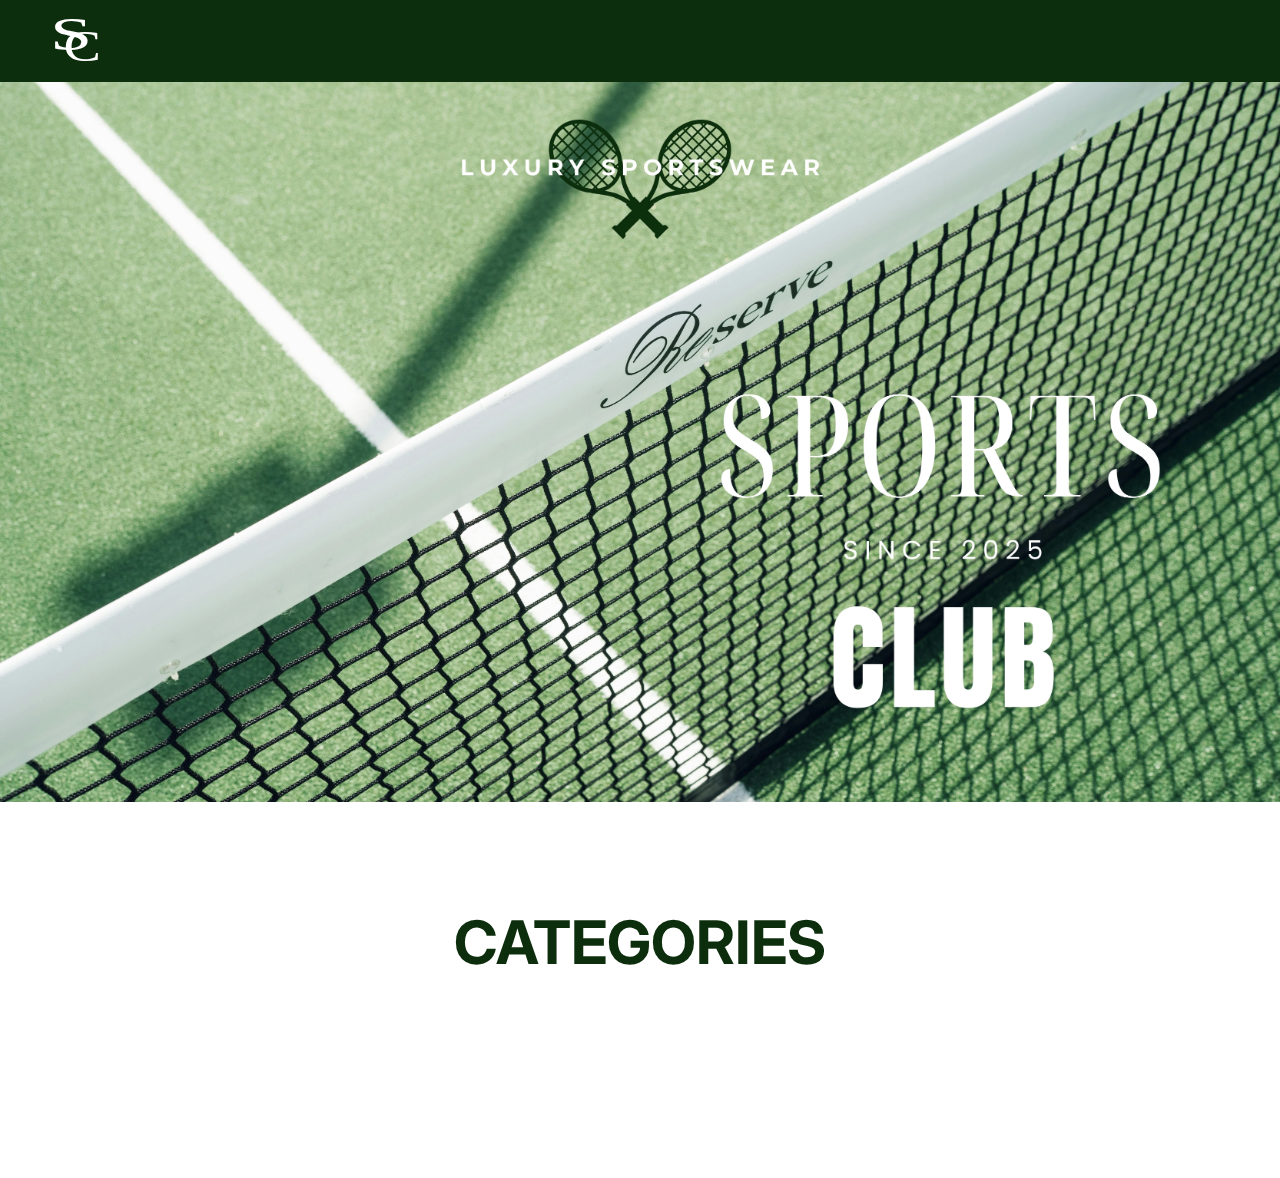
<file: index.html>
<!DOCTYPE html>
<html lang="en">
  <head>
    <meta charset="UTF-8" />
    <meta name="viewport" content="width=device-width, initial-scale=1.0" />
    <title>Document</title>
    <link rel="stylesheet" href="css/generel.css" />
    <link rel="stylesheet" href="css/layout.css" />
    <script src="js/index.js" defer></script>
  </head>
  <body>
    <header>
      <nav>
        <div class="logo">
          <a href="index.html">
            <img src="img/logo-sports-club.svg" alt="" />
          </a>
        </div>
      </nav>
    </header>
    <main>
      <section class="hero">
        <img src="img/sports-club.webp" alt="hero" />
      </section>
      <section class="categories">
        <h2>CATEGORIES</h2>
        <div class="category_list_container">
          <!-- <a href="produktliste.html"> Accessories </a>
          <a href="produktliste.html"> Apparel </a>
          <a href="produktliste.html"> Footwear </a>
          <a href="produktliste.html"> Free items </a>
          <a href="produktliste.html"> Personal care</a>
          <a href="produktliste.html"> Sporting goods </a> -->
        </div>
      </section>
    </main>
    <footer></footer>
  </body>
</html>
</file>
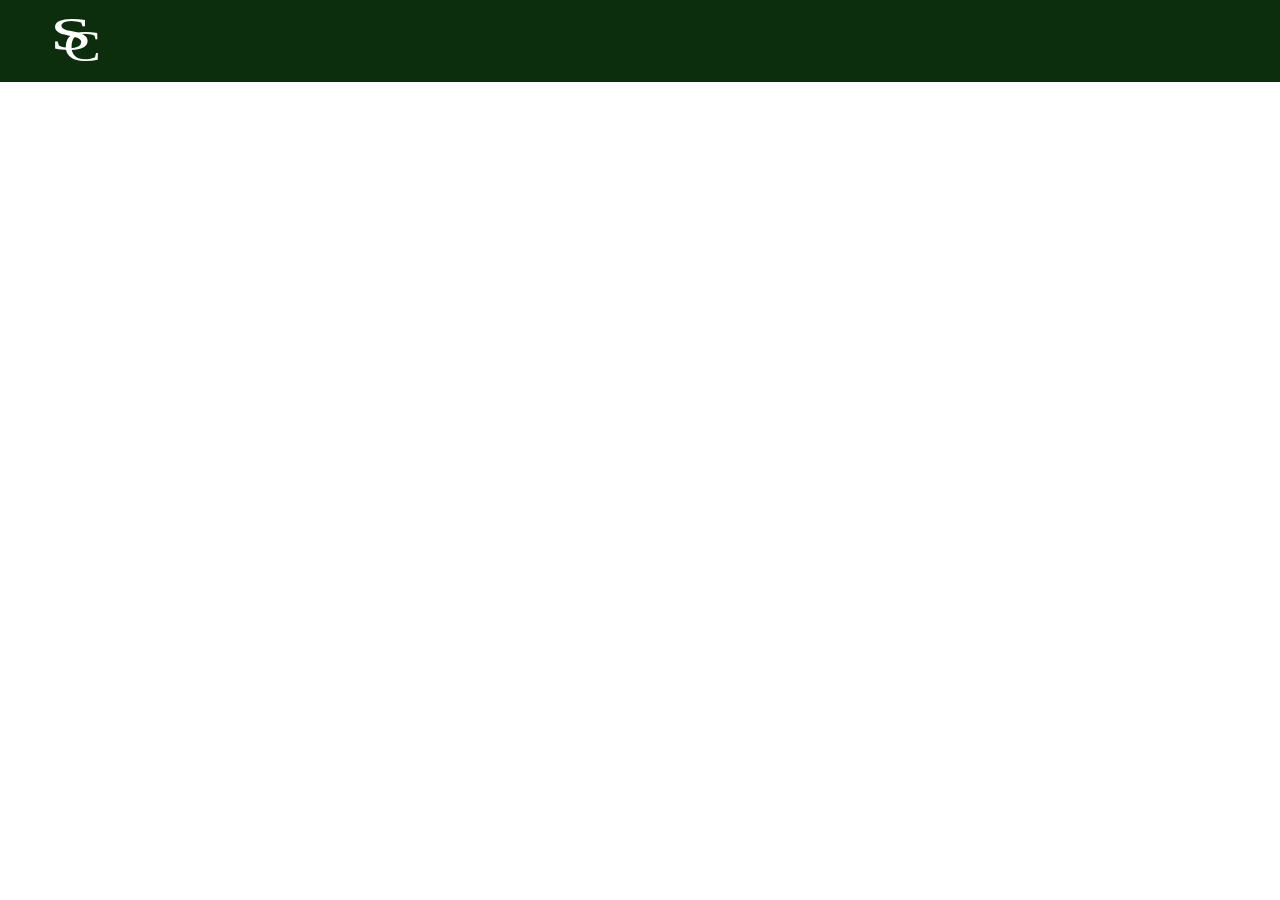
<file: produkt.html>
<!DOCTYPE html>
<html lang="en">
  <head>
    <meta charset="UTF-8" />
    <meta name="viewport" content="width=device-width, initial-scale=1.0" />
    <title>Document</title>
    <link rel="stylesheet" href="css/generel.css" />
    <link rel="stylesheet" href="css/layout.css" />
  </head>
  <body>
    <header>
      <nav>
        <div class="logo">
          <a href="index.html">
            <img src="img/logo-sports-club.svg" alt="" />
          </a>
        </div>
      </nav>
    </header>
    <main id="productcontainer">
      <!-- <section class="product-information">
        <div>
          <img src="img/sko.webp" alt="sko" />
        </div>
        <div class="info">
          <h3>Nike initator</h3>
          <p>Silver & Black</p>
          <div class="product-price">
            <span class="old-price">Prev. DKK 1500,-</span>
            Now DKK 1200,-
          </div>
          <p>This product is excluded from all discounts, offers and promotions.</p>
          <div class="size">
            <p>36</p>
            <p>37</p>
            <p>38</p>
            <p>39</p>
          </div>
          <a href="index.html" class="buy-btn">ADD TO CART</a>
        </div>
      </section> -->
    </main>
    <script src="js/produkt.js"></script>
  </body>
</html>
</file>
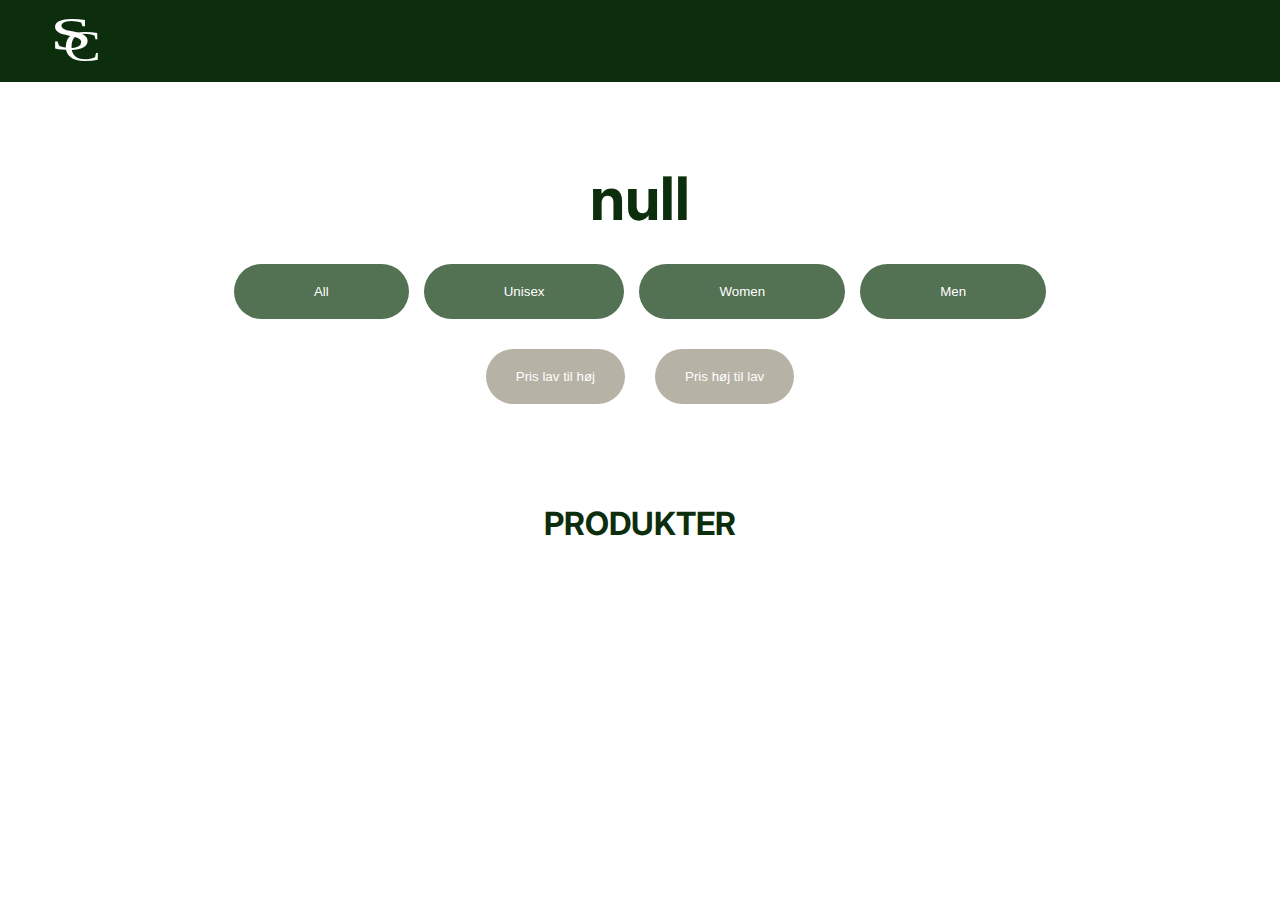
<file: produktliste.html>
<!DOCTYPE html>
<html lang="en">
  <head>
    <meta charset="UTF-8" />
    <meta name="viewport" content="width=device-width, initial-scale=1.0" />
    <title>Document</title>
    <link rel="stylesheet" href="css/generel.css" />
    <link rel="stylesheet" href="css/layout.css" />
    <script src="js/produktliste.js" defer></script>
  </head>
  <body>
    <header>
      <nav>
        <div class="logo">
          <a href="index.html">
            <img src="img/logo-sports-club.svg" alt="" />
          </a>
        </div>
      </nav>
    </header>
    <h2 class="kategori-overskrift">APPAREL</h2>
    <section id="filters">
      <button data-gender="All">All</button>
      <button data-gender="Unisex">Unisex</button>
      <button data-gender="Women">Women</button>
      <button data-gender="Men">Men</button>
    </section>
    <section id="sorting">
      <button data-direction="lohi">Pris lav til høj</button>
      <button data-direction="hilo">Pris høj til lav</button>
    </section>
    <main>
      <section class="product-grid">
        <h2>PRODUKTER</h2>
      </section>
    </main>
    <footer></footer>
  </body>
</html>
</file>
<file: css/generel.css>
@font-face {
    font-family: inter;
    src: url(../fonte/Inter/Inter-VariableFont_opsz\,wght.ttf);
}

*{
    margin: 0;
    padding: 0;
}

h2{
   text-align: center;
   margin-top: 200px;
   font-size: 60px;
   font-family: inter;
   color: #0d2e0d;
}

P, h3{
    font-family: inter;
}

nav{

    display: flex;
    justify-content: space-between;
    align-items: center;
    background-color: #0d2e0d;
    padding: 10px 50px;

}

a{
    color: white;
    text-decoration: none;
    font-size: 20px;
    font-family: inter;
    font-weight: 600;
}

.hero img{
    width: 100%;
}
.logo img{
    width: 50px;
    height: auto;
    display: flex;
    align-content: center;
}
</file>
<file: css/layout.css>
/* categories css */

.category_list_container{
    display: grid;
    grid-template-columns: repeat(3, 1fr);
    gap: 15px;
    padding: 100px 100px;
}

.category_list_container a{
background-color:#537153;
text-decoration: none;
padding: 30px 20px;
text-align: center;
border-radius: 50px;

}

.category_list_container a:hover{
    background-color: rgba(37, 82, 43, 0.933);
}

.categories{
    margin-top: -100px;
}

/* produktliste css desktop */

.product-grid h2{
grid-column: 1/-1;
margin: 0 0 20px 0;
font-size: 2rem;
}

.product-grid{
    display: grid;
    grid-template-columns: repeat(auto-fit, minmax(300px, 1fr));
    gap: 20px;
    padding: 100px 50px;
}

.product-card{
  position: relative;
}

.product-card img{
    width: 100%;
    border-radius: 6px;
}

.sold-out{
    position: absolute;
    top: 10px;
    left: 10px;
    background-color: rgb(88, 87, 87);
    color: white;
    padding: 5px 10px;
    font-size: 0.9rem;
    border-radius: 4px;
}

.discount{
    display: inline-block;
    background-color: red;
    color: white;
    font-size: 0.9rem;
    padding: 3px 6px;
    border-radius: 3px;
    margin-top: 5px;
}

.product-info{
    margin-top: 10px;
}

.product-title{
    font-weight: bold;
    margin: 5px 0;
}

.product-meta{
    font-size: 0.9 rem;
    color: grey;
}

.product-price{
margin: 5px 0;
}

.old-price{
    color: gray;
    text-decoration: line-through;
    margin-right: 5px;
}

.read-more{
     font-size: 0.9 rem;
     color: black; 
     text-decoration: underline;
     cursor: pointer;
}

.product-card.sold img{
    opacity: 0.4;
}

/* Produkt css */

.product-information{
    display: grid;
    grid-template-columns: 1fr 2fr;
   gap: 60px; 
   margin: 150px 200px;
}

.product-information img{
    width: 100%;
    height: auto;
}

.info{
    margin-top: 70px;
    line-height: 2;
}

.size{
    display: flex;
    gap: 20px;
    margin: 20px 0px;
}

.size p{
    border: 1px solid #0d2e0d;
    padding: 10px 50px;

}

.size p:hover{
    background-color:#0d2e0d;
    color: white;
}

.buy-btn{
   border: 1px solid #0d2e0d;
    padding:10px 205px;
    color: black;  
}

.buy-btn:hover{
    color: white;
    background-color: #0d2e0d;
}

/* filter-knapper */

.kategori-overskrift{
    margin-top: 80px;
}


#filters button{
background-color: #537153;
color: white;
text-decoration: none;
padding: 20px 80px;
text-align: center;
border-radius: 50px;
border: none;
}

#filters button:hover{
background-color: rgba(37, 82, 43, 0.933);
color: white;
}

#filters{
    display: flex;
justify-content: center;
gap: 15px;
padding-top: 30px;
}

#sorting button{
    background-color: rgba(177, 173, 159, 0.933);
    color: white;
    text-decoration: none;
    padding: 20px 30px;
    text-align: center;
    border-radius: 50px;
    border: none;
}

#sorting button:hover{
    background-color: rgba(144, 140, 126, 0.933);
color: white;
border: none;
}

#sorting{
    display: flex;
justify-content: center;
gap: 30px;
padding-top: 30px;
}

/* Mobil layout */
@media (max-width: 480px) {
  .category_list_container {
    grid-template-columns: 1fr;
      gap: 15px;
    padding: 10px 50px;
    margin-top: -120px;
  }

  h2{
    font-size: 3rem;
    margin: 150px 0px;
  }

  /* produktliste mobil */

#filters button{
background-color: #537153;
color: white;
text-decoration: none;
padding: 10px 20px;
text-align: center;
border-radius: 50px;
border: none;
}

#filters{
 display: flex;
justify-content: center;
gap: 5px;
padding-top: 30px;
margin-top: -120px;
}

#sorting{
display: flex;
justify-content: center;
gap: 15px;
padding-top: 30px;
}

.product-card img{
    width: 100%;
    height: auto;
    margin: 0 -10px;
    border-radius: 6px;
}



/* Produkt mobil */

.product-information{
      display: grid;
      grid-template-columns: 1fr;
      gap: 30px;
      margin: 20px; 
}

.product-information img{
    width: 100%;
    height: auto;
}

.info{
    margin-top: 5px;
    line-height: 2;
}

.size{
    display: flex;
    gap: 5px;
    margin: 40px 5px;
}

.size p{
    border: 1px solid #0d2e0d;
    padding: 5px 30px;

}

.size p:hover{
    background-color:#0d2e0d;
    color: white;
}

 .buy-btn{
   border: 1px solid #0d2e0d;
    padding: 10px 85px;
    color: black;  
    margin: 0 8px;
}

.buy-btn:hover{
    color: white;
    background-color: #0d2e0d;
}






}
</file>
